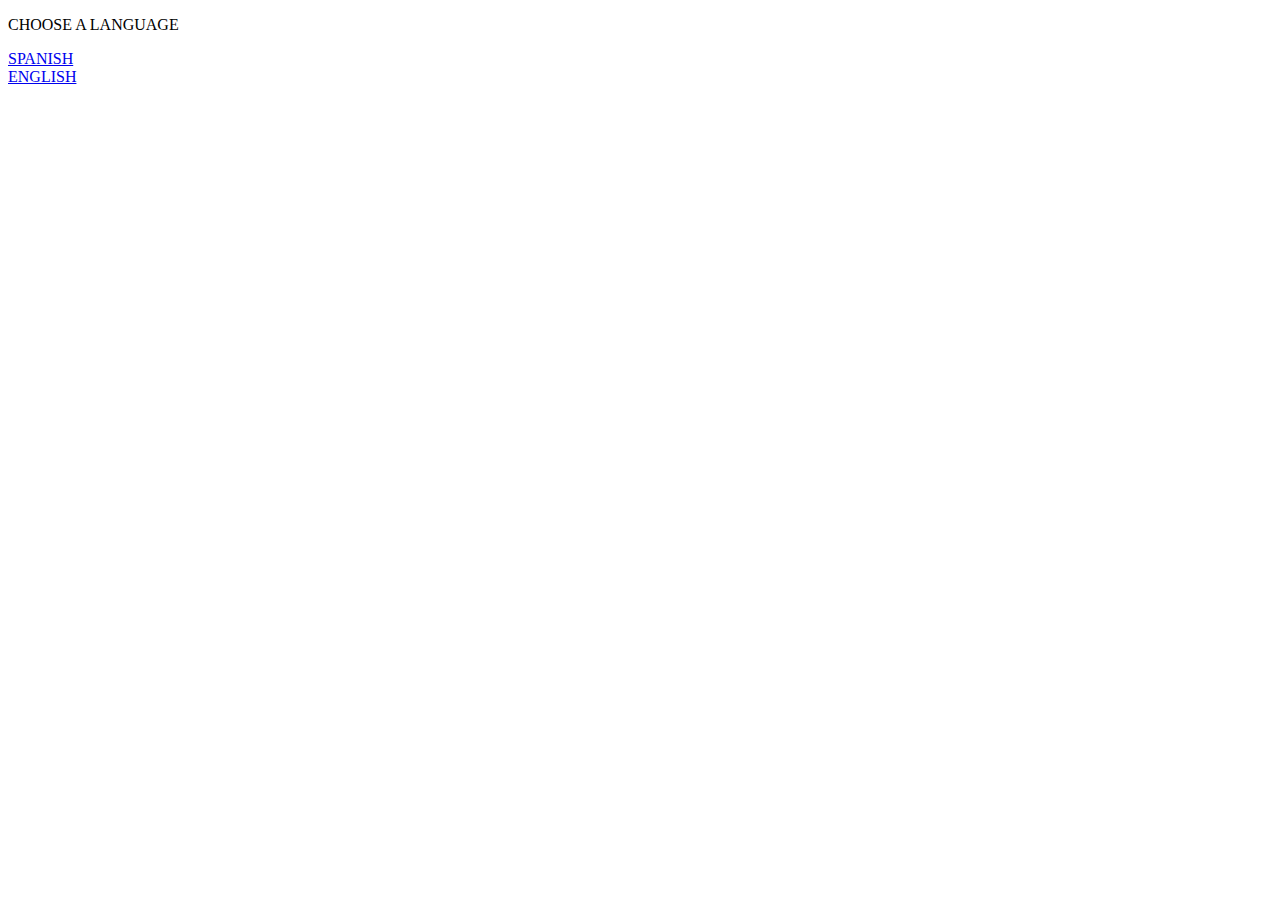
<file: index.html>
<!DOCTYPE html>
<html lang="en">
<head>
    <meta charset="UTF-8">
    <meta name="viewport" content="width=device-width, initial-scale=1.0">
    <title>Document</title>
</head>
<body>
    <p>CHOOSE A LANGUAGE</p>
    
    <div>
        <a href="just.html">SPANISH</a>
    </div>
    <div>
        <a href="just.html">ENGLISH</a>
    </div>
</body>
</html>
</file>
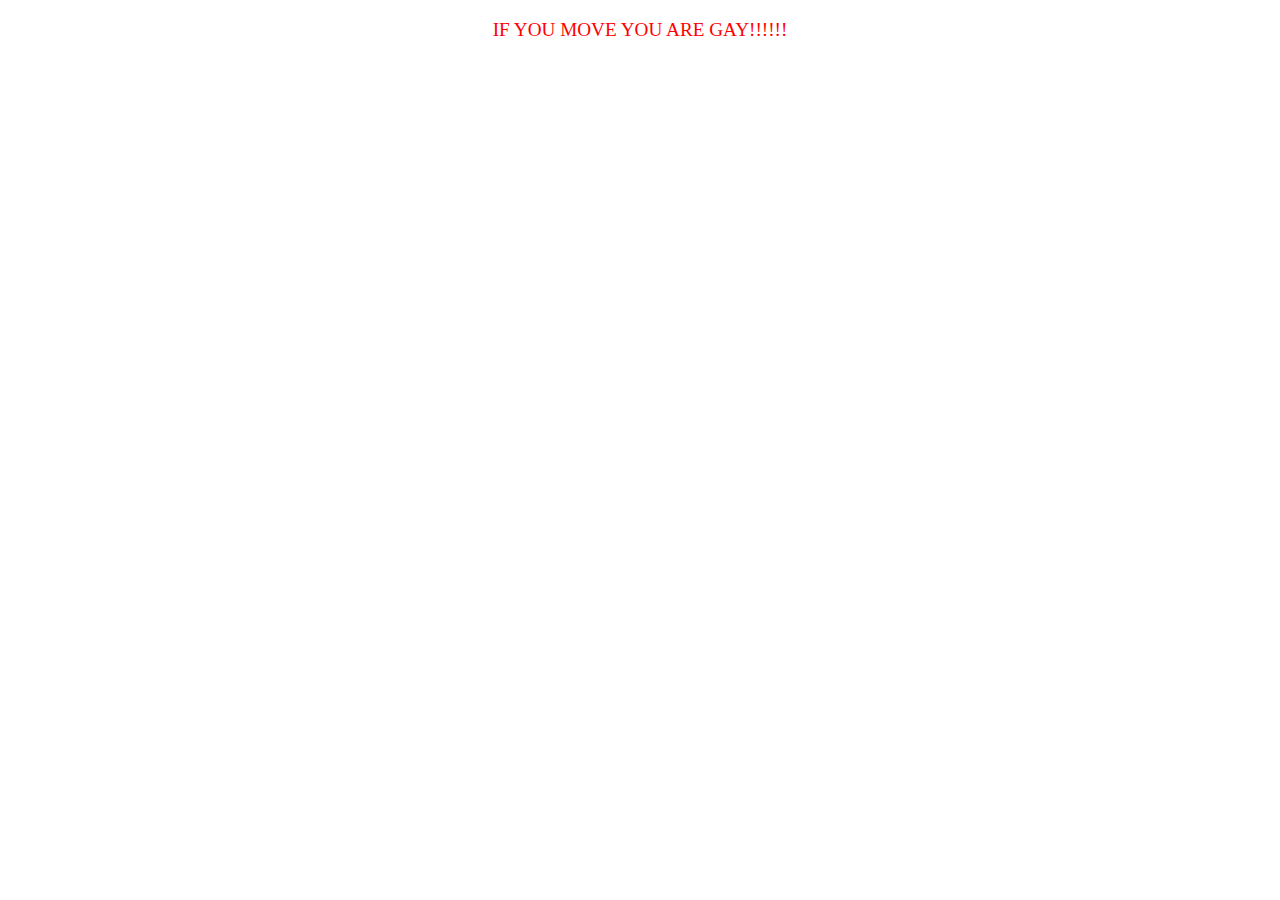
<file: just.html>
<!DOCTYPE html>
<html lang="en">
<head>
    <meta charset="UTF-8">
    <meta name="viewport" content="width=device-width, initial-scale=1.0">
    <link rel="stylesheet" href="./just.css"/>
    <title>Document</title>
</head>
<body>
    <p class="MOVE">IF YOU MOVE YOU ARE GAY!!!!!!</p>
</body>
</html>
</file>
<file: just.css>
.MOVE{
    color:red;
}

.MOVE{
    font-size: larger;
}

.MOVE{
    text-align: center;
}
</file>
